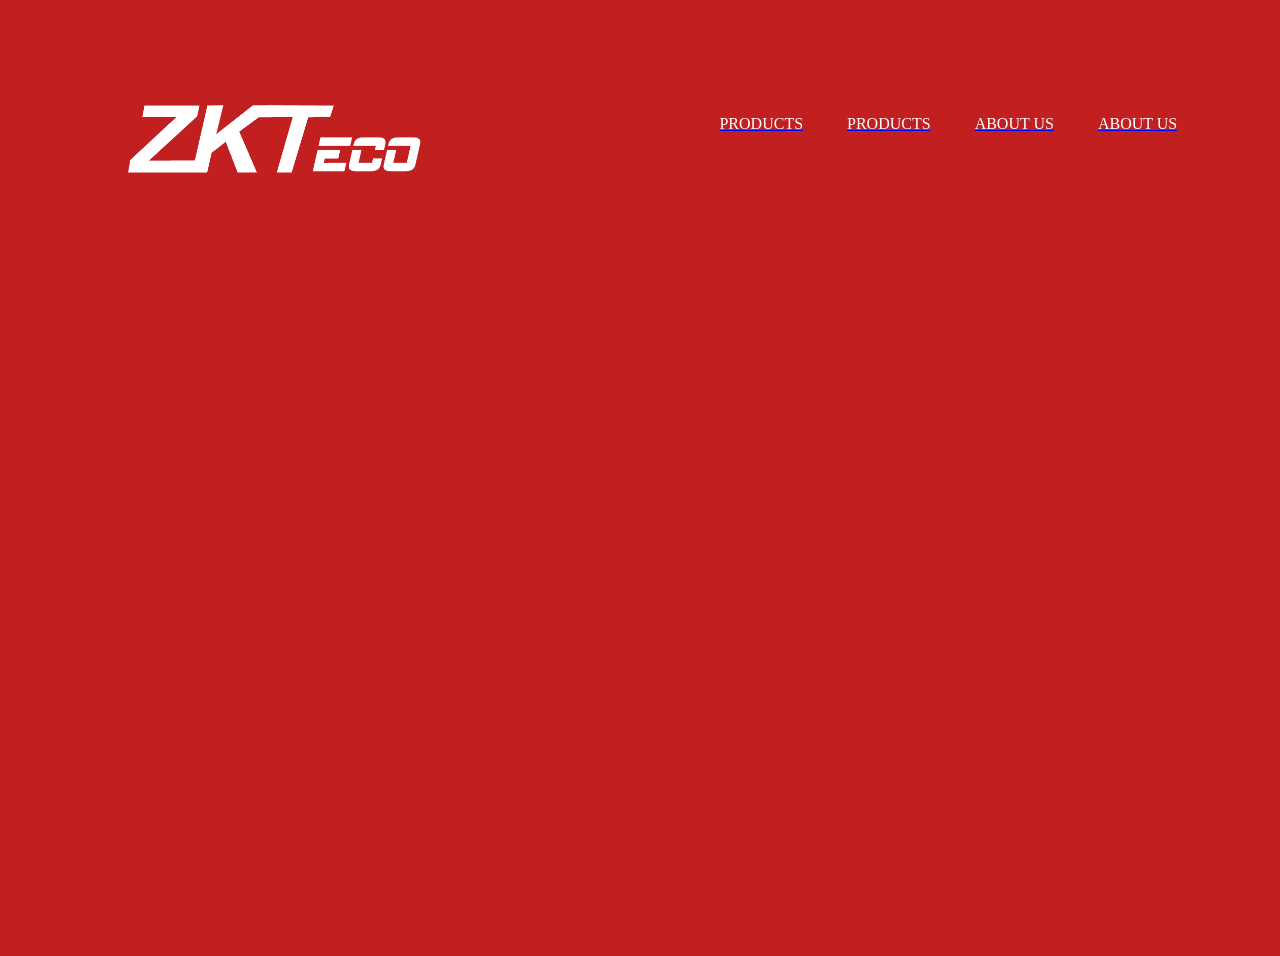
<file: emhmed.html>
<html>

<head>

 <link rel="stylesheet" type="text/css" href="style.css"
 <meta charset="UTF-8">
 <title>Programmer Emhmmed</title>
</head>
<body>
  <div class="banner">
    <div class="navbar">
      <img src="zkt.png" class="bbb">
      <ul>
        <li> <a href="products2.html"><p>products</p></a></li>
        <li> <a href="PRODUCTS.html"><p>products</p></a></li>
        <li> <a href="about us.html"><p>about us</p></a></li>
        <li> <a href="about us2.html"><p>about us</p></a></li>
      </ul>
    </div>

</div>

</body>
</html>
</file>
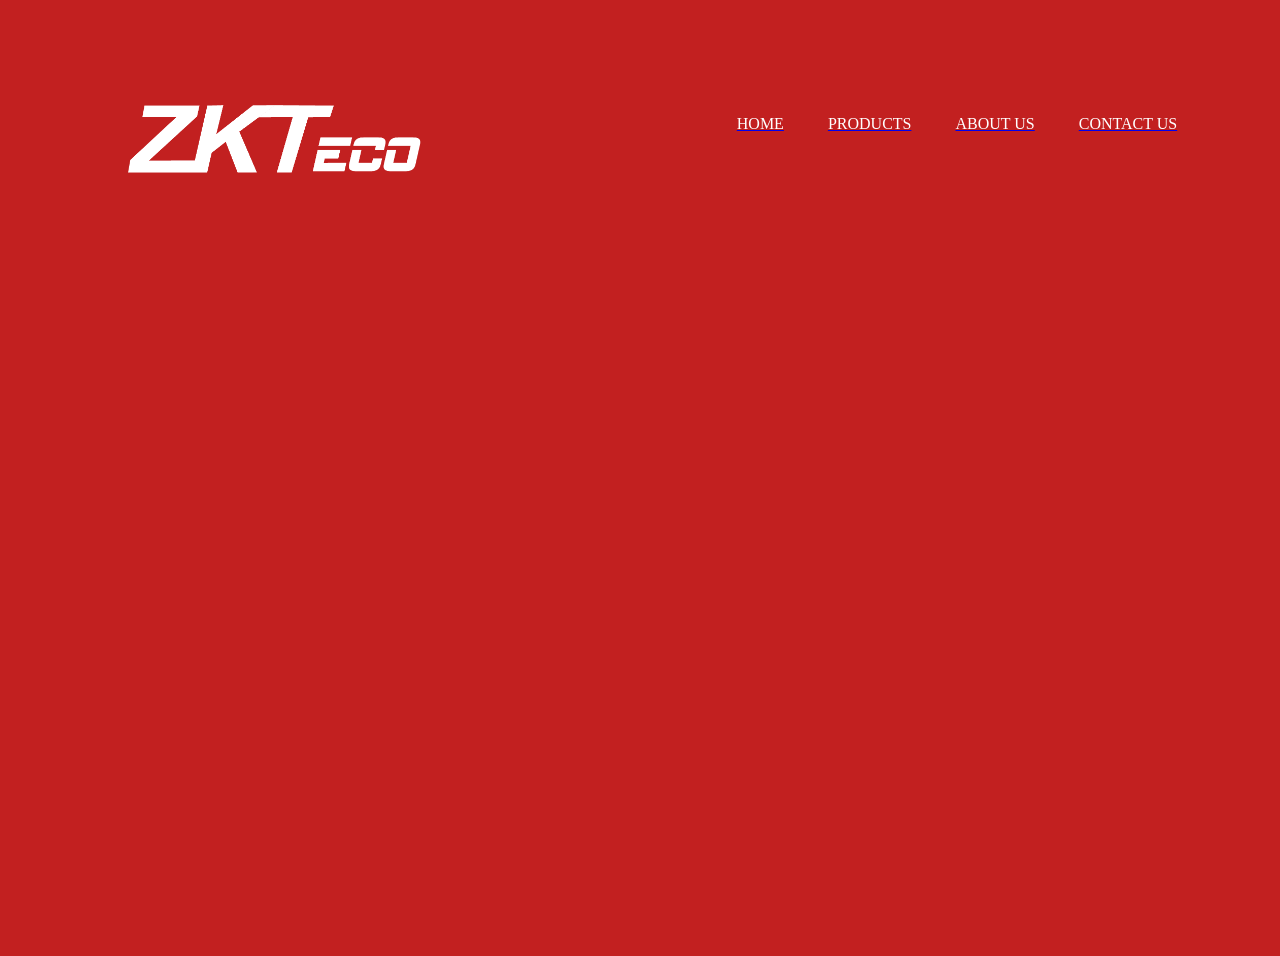
<file: home.html>
<html>

<head>

 <link rel="stylesheet" type="text/css" href="style.css"
 <meta charset="UTF-8">
 <title> Alassawe</title>
</head>
<body>
  <div class="banner">
    <div class="navbar">
      <img src="zkt.png" class="bbb">
      <ul>
        <li> <a href="products2.html"><p>Home</p></a></li>
        <li> <a href="PRODUCTS.html"><p>products</p></a></li>
        <li> <a href="about us.html"><p>about us</p></a></li>
        <li> <a href="about us2.html"><p>contact us</p></a></li>
      </ul>
    </div>

</div>

</body>
</html>
</file>
<file: style.css>
.banner{
    width: 100%;
    height: 100vh;
    padding: 20px;
}
h1{
    letter-spacing: 1px;
    color: #0ebeb0; 
}
body{
    background-color: #c22020;
 
}
.navbar{
   width: 85%; 
   margin: auto;
   padding: 35px 0;
   display: flex;
   justify-content: space-between;

}

.navbar ul li {
    display: inline-block;
    margin:20px 20px;
    text-decoration: none;
    color:#fafafa;
    text-transform: uppercase;
}
.bbb{
    width: 300px;
}
p{
    color: #ffffff;
}
</file>
